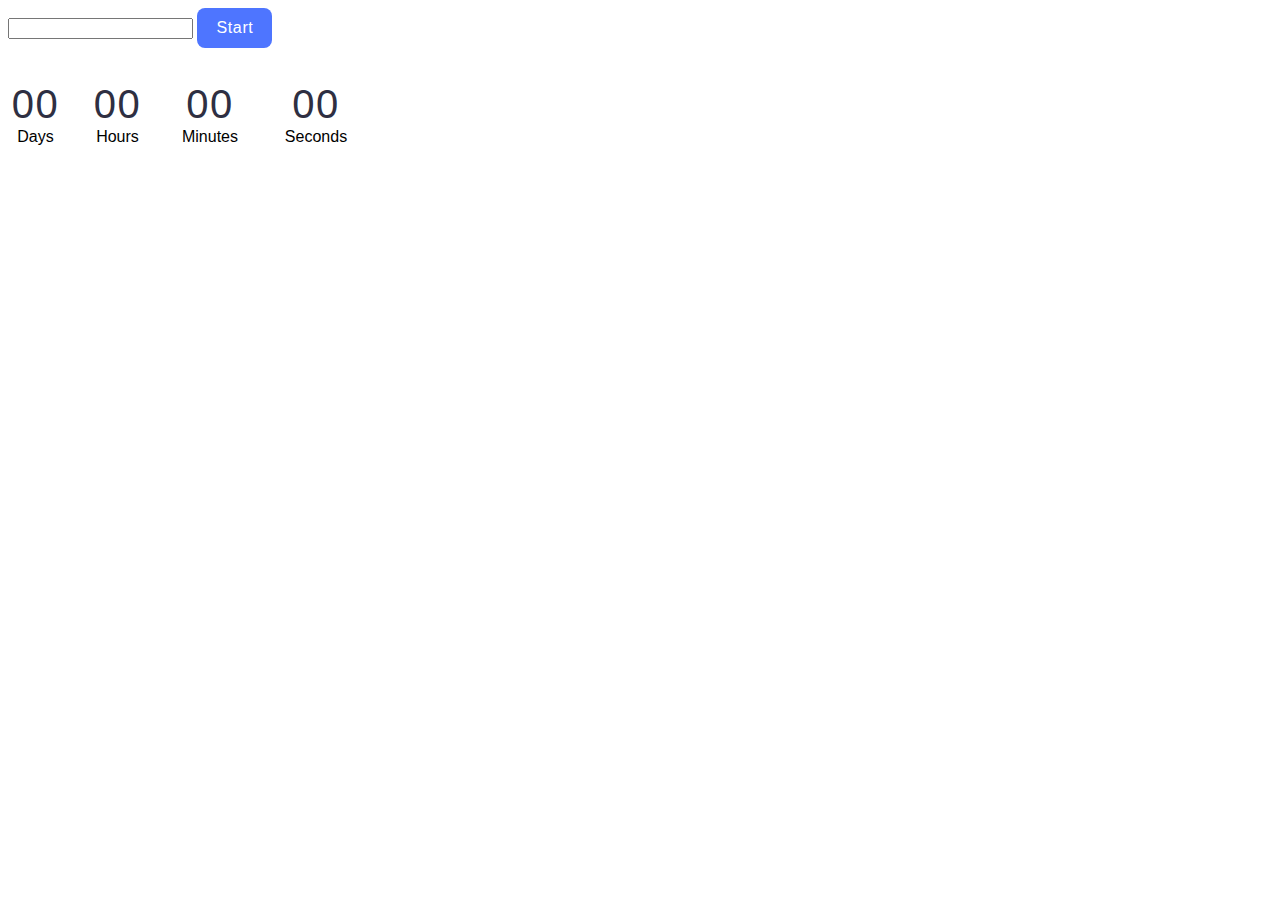
<file: src/1-timer.html>
<!doctype html>
<html lang="en">
  <head>
    <meta charset="UTF-8" />
    <title>Timer</title>

    <link rel="stylesheet" href="./css/styles.css" />
  </head>
  <body>
    <input type="text" id="datetime-picker" />
    <button type="button" data-start>Start</button>

    <div class="timer">
      <div class="field">
        <span class="value" data-days>00</span>
        <span class="label">Days</span>
      </div>
      <div class="field">
        <span class="value" data-hours>00</span>
        <span class="label">Hours</span>
      </div>
      <div class="field">
        <span class="value" data-minutes>00</span>
        <span class="label">Minutes</span>
      </div>
      <div class="field">
        <span class="value" data-seconds>00</span>
        <span class="label">Seconds</span>
      </div>
    </div>
    <script type="module" src="./js/1-timer.js"></script>
  </body>
</html>
</file>
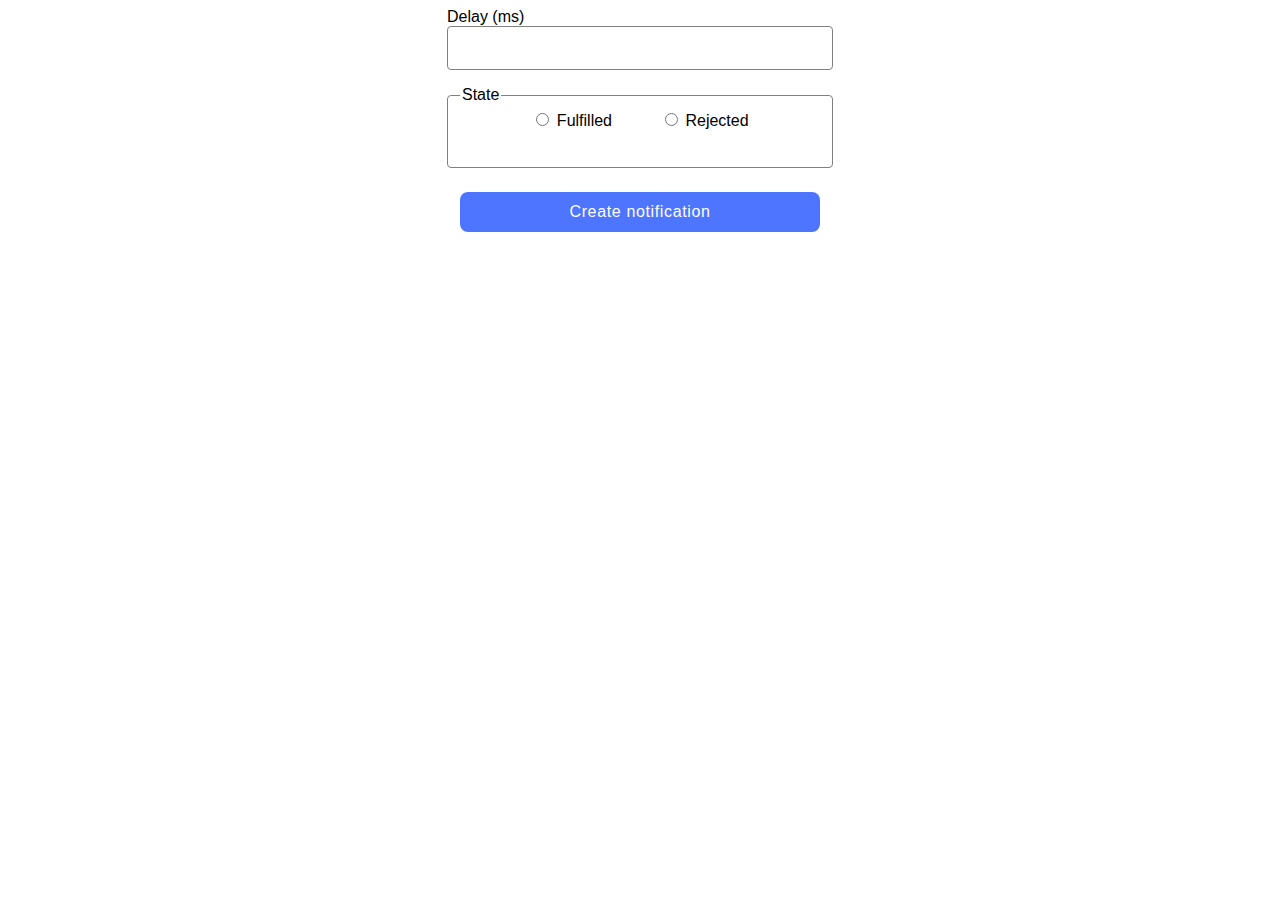
<file: src/2-snackbar.html>
<!doctype html>
<html lang="en">
  <head>
    <meta charset="UTF-8" />
    <title>Snackbar</title>

    <link rel="stylesheet" href="./css/styles.css" />
  </head>
  <body>
    <form class="form">
      <label>
        Delay (ms)
        <input type="number" name="delay" required />
      </label>

      <fieldset>
        <legend>State</legend>
        <label>
          <input type="radio" name="state" value="fulfilled" required />
          Fulfilled
        </label>
        <label>
          <input type="radio" name="state" value="rejected" required />
          Rejected
        </label>
      </fieldset>

      <button type="submit">Create notification</button>
    </form>

    <script type="module" src="./js/2-snackbar.js"></script>
  </body>
</html>
</file>
<file: src/css/styles.css>
body{
    font-family: "Montserrat", sans-serif;
}
.flatpickr-input{
    border-radius: 4px;
        width: 272px;
        height: 40px;
        font-weight: 400;
            font-size: 16px;
            line-height: 1.5;
            letter-spacing: 0.04em;
            border: 1px solid #2e2f42;
            padding: 0 0 0 16px;
}
.flatpickr-input:focus {
    border: 1px solid #4e75ff;
    outline: none;
}
.flatpickr-input:hover{
    border: 1px solid #000;
}
.flatpickr-input:disabled{
    background-color: #fafafa;
    color: #808080;
}

button{
    width: 75px;
    height: 40px;
    font-weight: 500;
        font-size: 16px;
        letter-spacing: 0.04em;
        background: #4e75ff;
        border: none;
        border-radius: 8px;
        color: #fff;
        
}
button[data-start]:hover:not(:disabled) {
    background-color: #6c8cff;
}
button[data-start]:disabled {
  background-color: #cfcfcf;
  color: #989898;
  cursor: not-allowed;
}

.timer{
    display: flex;
        align-items: flex-start;
        justify-content: flex-start;
        flex-direction: row;
        gap: 24px;
        margin-top: 32px;
}
.value{
    font-weight: 400;
        font-size: 40px;
        line-height: 1.2;
        letter-spacing: 0.04em;
        color: #2e2f42;
}
.lable{
    font-weight: 400;
        font-size: 16px;
        line-height: 1.5;
        color: #2e2f42;
}
.field:nth-child(1) {
    width: 55px;
}

.field:nth-child(2) {
    width: 61px;
}

.field:nth-child(3) {
    width: 76px;
}

.field:nth-child(4) {
    width: 88px;
}
.field{
    display: flex;
    flex-direction: column;
    align-items: center;
}
.form{
    display: flex;
        flex-direction: column;
        align-items: center;
}
.form>label input[type="number"]{
    display: flex;
        align-items: flex-start;
        justify-content: flex-start;
        flex-direction: column;
        gap: 8px;
        font-weight: 400;
            font-size: 16px;
            line-height: 1.5;
            letter-spacing: 0.04em;
            border: 1px solid #2e2f42;
            border-color: #808080;
}
.form>label input[type="number"]:hover {
    border-color: #2e2f42;
}
.form>label input[type="number"]:focus {
    border: 1px solid #4e75ff;
    outline: none;
}

.form input[type="number"] {
    width: 380px;
    height: 40px;
    margin-bottom: 16px;
    border-radius: 4px;
    border-width: 1px;
}

fieldset {
    width: 360px;
    height: 64px;
    border-radius: 4px;
    display: flex;
    gap: 48px;
    justify-content: center;
    border: 1px solid #808080;
    
}
fieldset:hover{
    border: 1px solid #2e2f42;
}
fieldset:active{
    border: 1px solid
}
.form fieldset label{
   padding-top: 12px #2e2f42;
        
}

.form button {
    margin-top: 24px;
    border-radius: 8px;
        padding: 8px 16px;
        width: 360px;
        height: 40px;
}

.form button:hover{
    background: #6c8cff;
}
</file>
